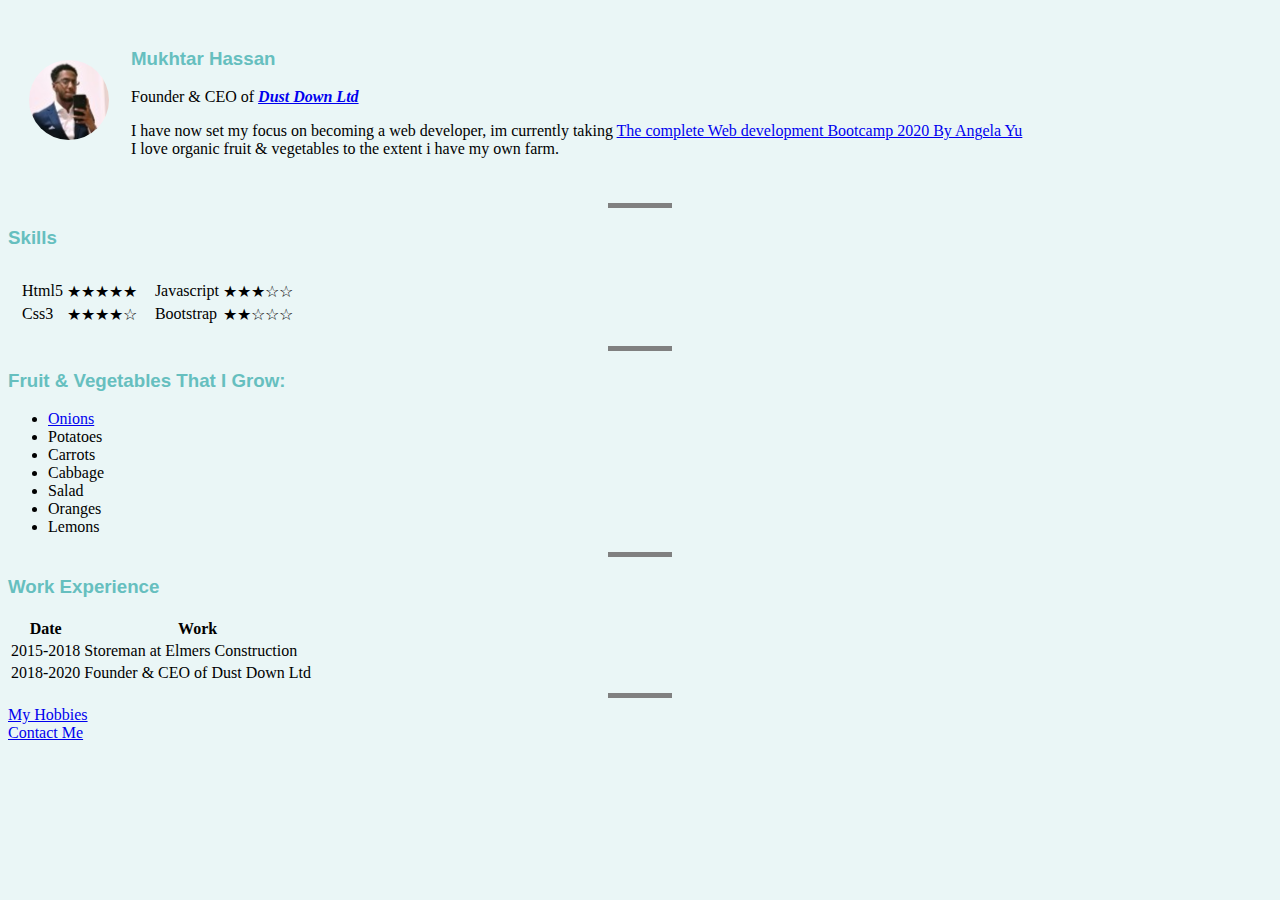
<file: index.html>
<!DOCTYPE html>
<html lang="en">
<head>
    <meta charset="UTF-8">
    <meta name="viewport" content="width=device-width, initial-scale=1.0">
    <title>Muktar Hassan</title>
     <link rel="stylesheet" href="css/styles.css">
</head>
<body>
    <table cellspacing=20>
        <tr>
            <td><img src="images/mukhtarhassan.png"></td> 
        <td><h3>Mukhtar Hassan</h3><p>Founder & CEO of <strong><em><a href="http://dustdownltd.com/">Dust Down Ltd</a></em></strong></p>
<p>I have now set my focus on becoming a web developer, im currently taking <a href=https://www.udemy.com/course/the-complete-web-development-bootcamp/?ranMID=39197&ranEAID=a1LgFw09t88&ranSiteID=a1LgFw09t88-2mX7csSAWfn0qB2wcpFmKA&LSNPUBID=a1LgFw09t88&utm_source=aff-campaign&utm_medium=udemyads>The complete Web development Bootcamp 2020 By Angela Yu</a><br> I love organic fruit & vegetables to the extent i have my own farm. </p>    </td>
        </tr>
</table>  
<hr noshade="3">
 <h3>Skills</h3>
<table cellspacing="10">
      <tr>
                  <td>
            <table>
                    <tr>
                    <td>Html5</td>
                    <td> ★★★★★</td>
                    </tr>
                    <td>Css3</td>
                    <td>★★★★☆</td>
                    </tr>   
            </table>
        </td>
         <td>
            <table>
                <tr>
                    <td>Javascript</td>
                    <td>★★★☆☆</td>
                </tr>
                <tr>
                    <td>Bootstrap</td>
                    <td>★★☆☆☆</td>
                </tr>
            </table>
        </td>
        </tr>
</table>
<hr noshade="3">
<h3>Fruit & Vegetables That I Grow:</h3>
<ul>
    <li><a href="https://somalilandstandard.com/wp-content/uploads/2019/06/1111.jpg">Onions</a> </li>
    <li>Potatoes</li>
    <li>Carrots</li>
    <li>Cabbage</li>
    <li>Salad</li>
    <li>Oranges</li>
    <li>Lemons</li>
</ul>
<hr noshade="3">
<h3>Work Experience</h3>
<table>
    <thead>
        <tr>
        <th>Date</th>
        <th>Work</th>
        </tr>
    </thead>
    <tbody>
<tr>
    <td>2015-2018</td>
    <td>Storeman at Elmers Construction</td>
</tr>
<tr>
    <td>2018-2020</td>
    <td>Founder & CEO of Dust Down Ltd</td>
</tr>
</tbody>
</table>
<hr noshade="3">
<a href="Hobbies.html">My Hobbies</a><br>
<a href="contact.html">Contact Me</a>
</table>
</body>
</html>
</file>
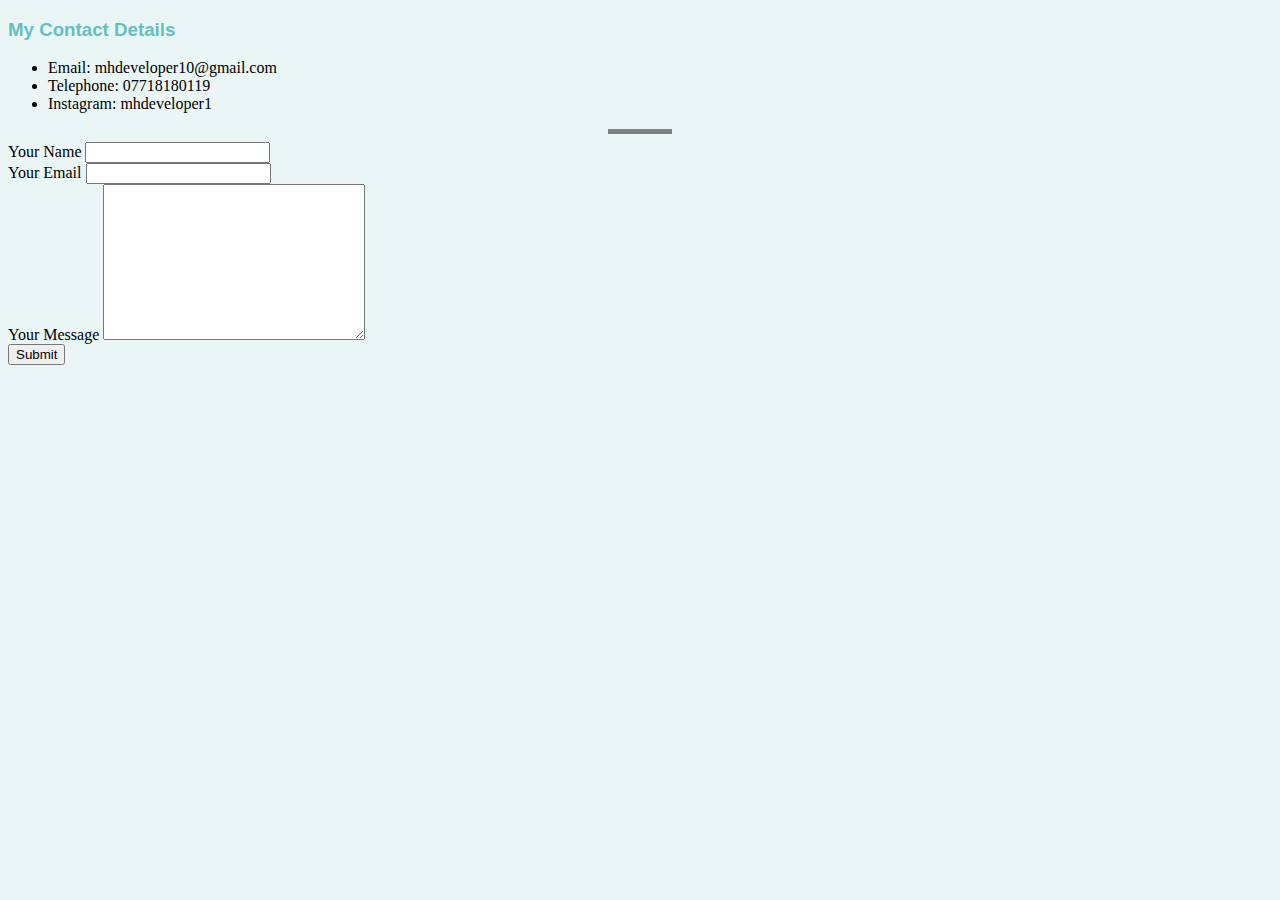
<file: contact.html>
<!DOCTYPE html>
<html lang="en">
<head>
    <meta charset="UTF-8">
    <meta name="viewport" content="width=device-width, initial-scale=1.0">
    <title>Contact</title>
     <link rel="stylesheet" href="css/styles.css">
    </head>
    <body>
    <h3>My Contact Details</h3>
    <ul>
        <li>Email: <en>mhdeveloper10@gmail.com</en></li>
        <li>Telephone: <en>07718180119</en></li>
        <li>Instagram: <en>mhdeveloper1</en></li>
    </ul>
<hr noshade="3">
<form action="mailto:mhdeveloper10@gmail.com" method="post" enctype="text/plain"> 
    <label> Your Name</label>
    <input type="text" name="Your Name"><br>
    <label>Your Email</label>
    <input type="email" name="Email"><br>
    <label>Your Message</label>
    <textarea name="Message" id="" cols="30" rows="10"></textarea><br>
    <input type="submit" name="">
</form>  
</body>
</html>
</file>
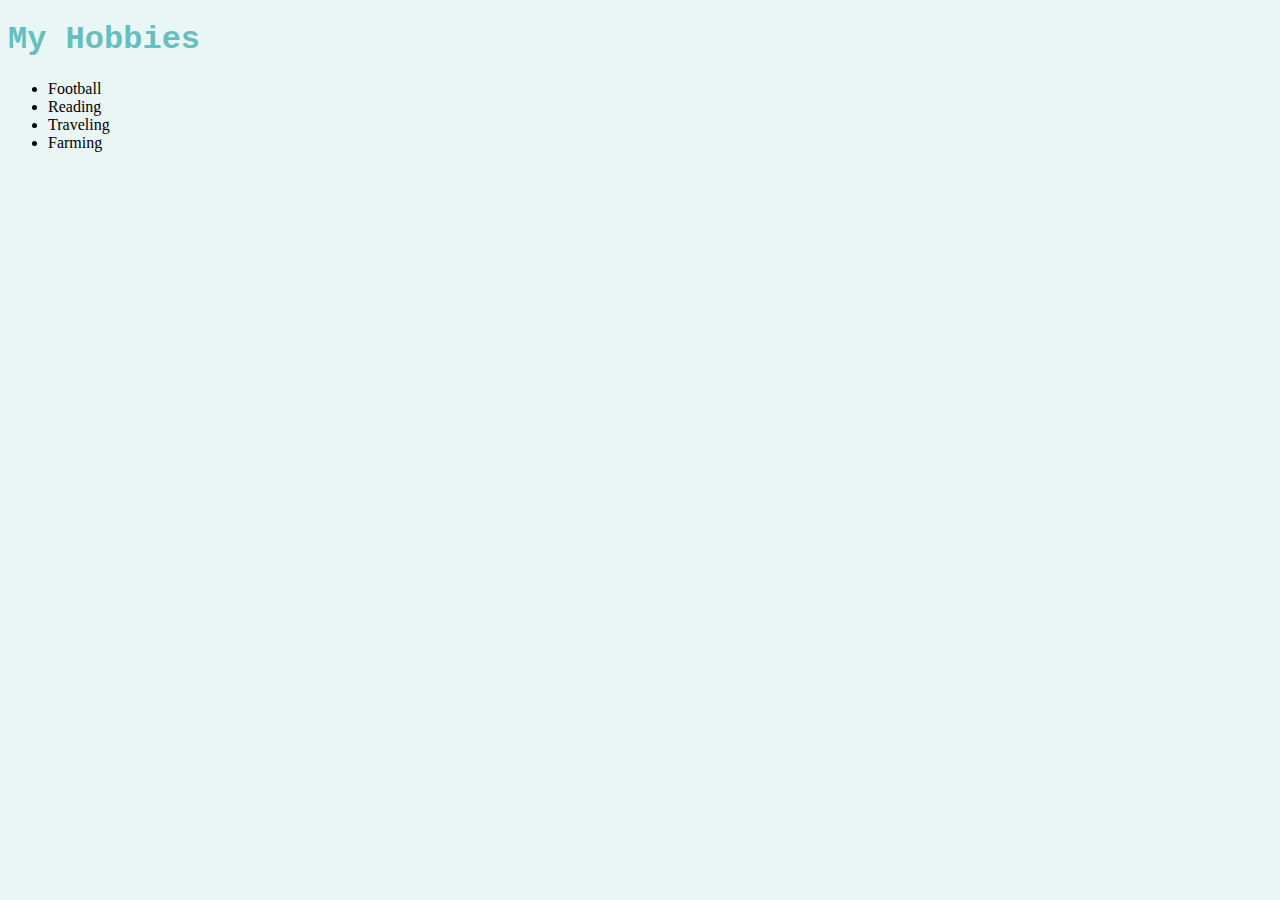
<file: Hobbies.html>
<!DOCTYPE html>
<html lang="en">
<head>
    <meta charset="UTF-8">
    <meta name="viewport" content="width=device-width, initial-scale=1.0">
    <title>Hobbies</title>
     <link rel="stylesheet" href="css/styles.css">
</head>
<body>
    <h1>My Hobbies</h1>
    <ul>
    <li>Football</li>
    <li>Reading</li>
    <li>Traveling</li>
    <li>Farming</li>
</ul>
</body>
</html>
</file>
<file: css/styles.css>
body {
      background-color:#eaf6f6;
  }
  hr {
      border-style:none;
      border-top-style: dotted;
      border-color:grey;
      border-width:5px;
      width:5%;
  }
  h1 {
      color: #66bfbf;
      font-family: 'Courier New', Courier, monospace ;
      font-style: garamond;
  }
  h3{
      color: #66bfbf;
      font-family: Arial, Helvetica, sans-serif;
  }
</file>
